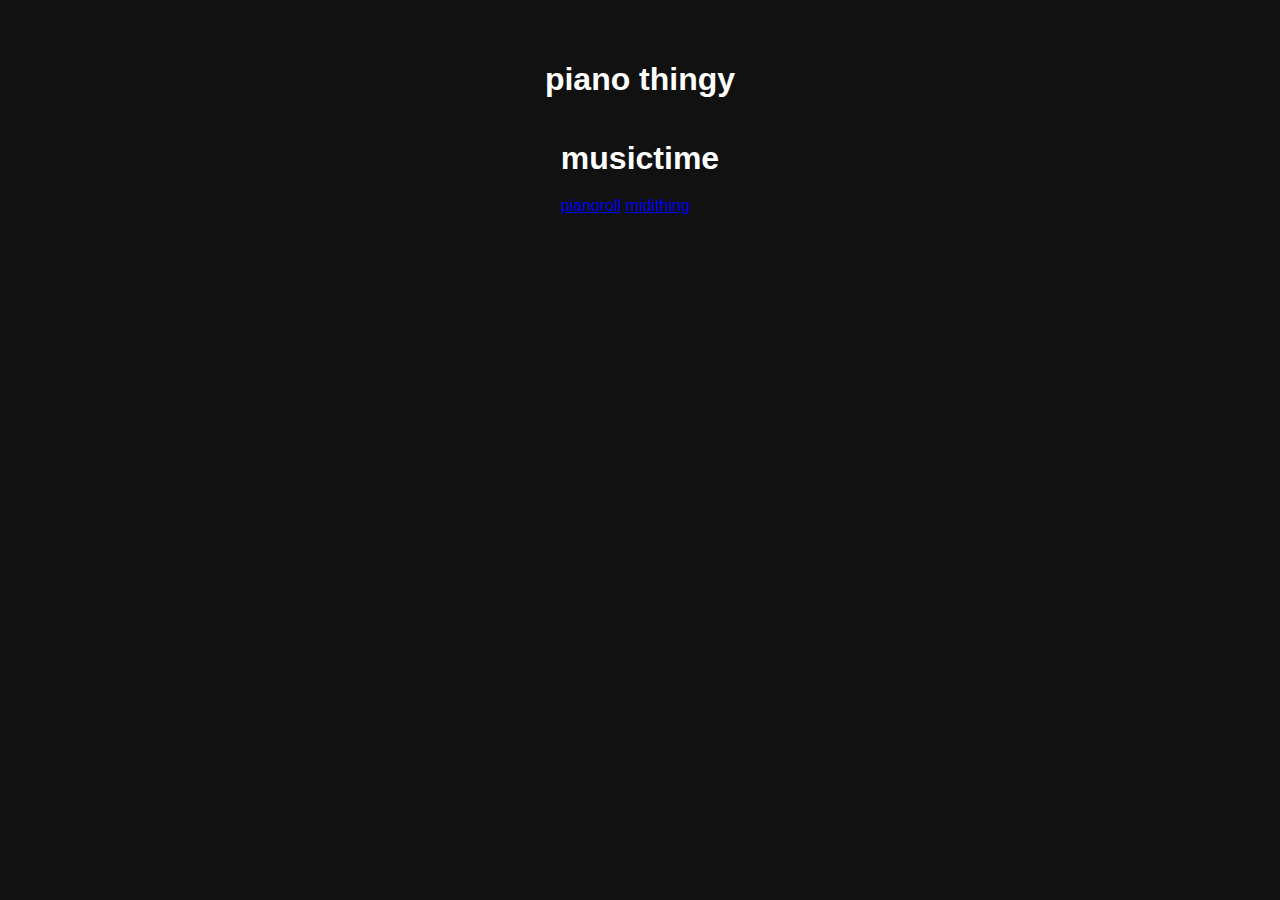
<file: index.html>
<!DOCTYPE html>
<html lang="en">

<head>
  <meta charset="UTF-8" />
  <title>sinth
  </title>
  <link rel="stylesheet" href="styles.css" />
</head>

<body>
  <h1>piano thingy</h1>
  <div class="piano" id="piano"></div>
  <script src="pinoapp.js"></script>
</body>
<header>
  <h1>musictime</h1>
  <nav>
    <a href="index.html">pianoroll</a>
    <a href="midithing.html">midithing</a>
  </nav>
</header>

</html>

<!-- <!DOCTYPE html> uses the pinoapp.js and style.css
<html lang="en">
<head>
  <meta charset="UTF-8">
  <title>pino</title>
  <link rel="stylesheet" href="style.css">
</head>
<body>
  <header>
  <h1>musictime</h1>
  <nav>
    <a href="index.html">pianoroll</a>
    <a href="midithing.html">midithing</a>
  </nav>
  </header>

<h1>pianothing</h1>

<div id="piano"></div>

<script src="pinoapp.js"></script>
</body>
</html> -->
</file>
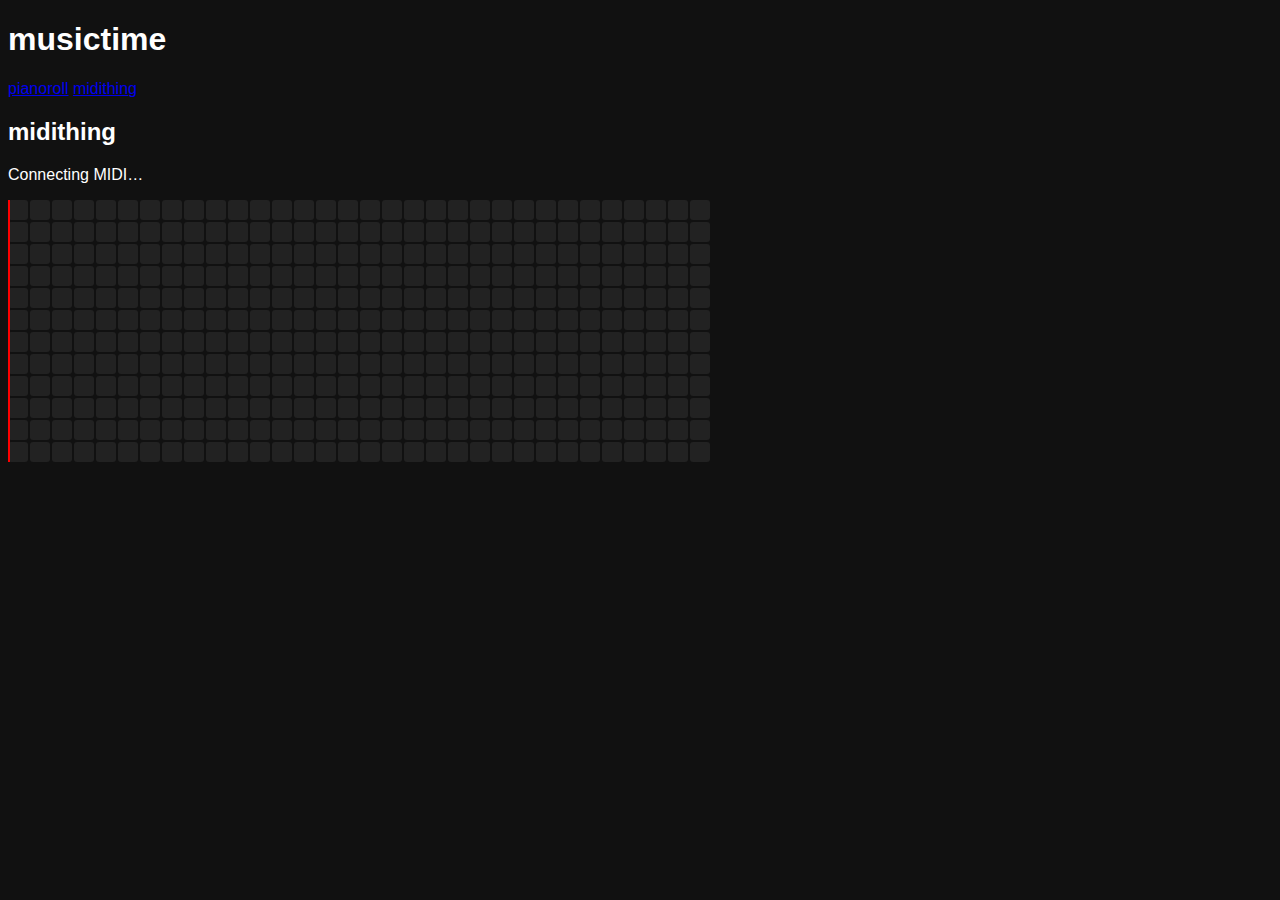
<file: midithing.html>
<!DOCTYPE html>
<html>

<head>
  <meta charset="UTF-8" />
  <title>midithing</title>
  <style>
    body {
      font-family: sans-serif;
      background: #111;
      color: white;
    }

    .roll {
      display: grid;
      grid-template-columns: repeat(32, 20px);
      grid-template-rows: repeat(12, 20px);
      gap: 2px;
    }

    .cell {
      width: 20px;
      height: 20px;
      background: #222;
      border-radius: 3px;
      transition: background 0.1s;
      cursor: pointer;
    }

    .cell.active {
      background: #4ade80;
      /* green */
    }

    .playhead {
      position: absolute;
      top: 0;
      width: 2px;
      height: 100%;
      background: red;
      animation: move 4s linear infinite;
    }

    @keyframes move {
      from {
        transform: translateX(0);
      }

      to {
        transform: translateX(640px);
      }
    }
  </style>
</head>

<body>
  <header>
    <h1>musictime</h1>
    <nav>
      <a href="index.html">pianoroll</a>
      <a href="midithing.html">midithing</a>
    </nav>
  </header>

  <h2>midithing</h2>
  <p id="midi-status">Connecting MIDI…</p>
  <div style="position: relative">
    <div class="playhead"></div>
    <div class="roll" id="roll"></div>
  </div>

  <script src="midiapp.js"></script>
</body>

</html>
</file>
<file: styles.css>
body {
  background: #111;
  display: flex;
  flex-direction: column;
  align-items: center;
  font-family: sans-serif;
  color: white;
  margin-top: 40px;
}

h1 {
  margin-bottom: 20px;
}

.piano {
  display: flex;
  position: relative;
}

.key {
  width: 60px;
  height: 250px;
  border: 1px solid #000;
  background: white;
  margin: 0 1px;
  border-radius: 4px;
  cursor: pointer;
  display: flex;
  justify-content: center;
  align-items: flex-end;
  padding-bottom: 10px;
  box-sizing: border-box;
  user-select: none;
  color: black;
}

.key.black {
  width: 40px;
  height: 150px;
  background: black;
  color: white;
  position: absolute;
  /* margin-left: -20px; */
  /* z-index: 1; */
}

.key.active {
  background: #ddd;
}
.key.black.active {
  background: #444;
}
</file>
